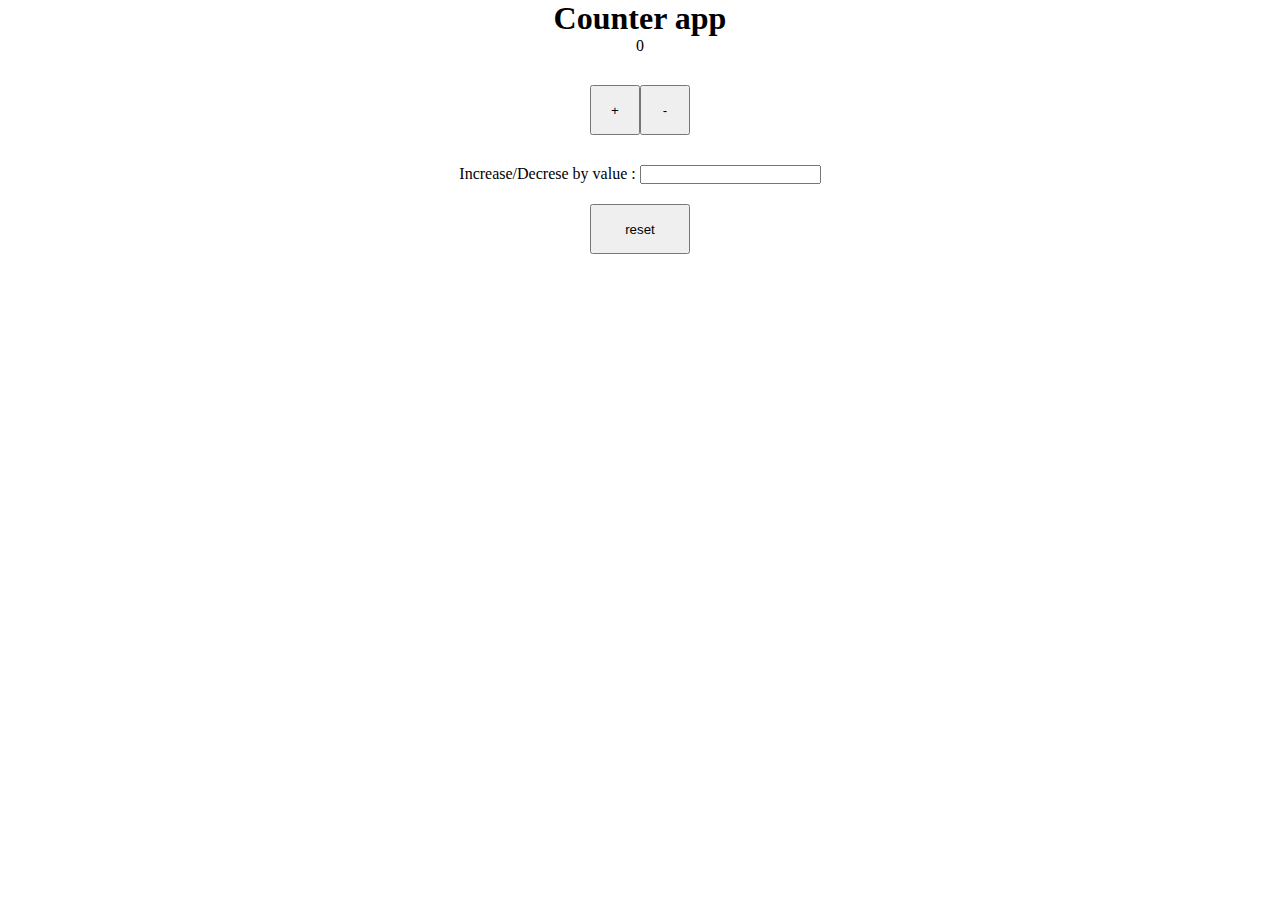
<file: counter/index.html>
<!DOCTYPE html>
<html lang="en">
<head>
    <meta charset="UTF-8">
    <meta name="viewport" content="width=device-width, initial-scale=1.0">
    <link rel="stylesheet" href="style.css">
    <script src="script.js" defer></script>
    <title>Document</title>
</head>
<body>
    <h1>Counter app</h1>
    <div>
        <p style="text-align: center; " >0</p>
    </div>
    <div class="btn">
        <button id="inc" onclick="increse()">+</button>
        <button id="dec" onclick="decrese()">-</button>
    </div>
    <div class="val">Increase/Decrese by value :
        <input type="number" id="inp">
    </div>
    <div id="rstt">
        <button id="rst">reset</button>
    </div>
</body>
</html>
</file>
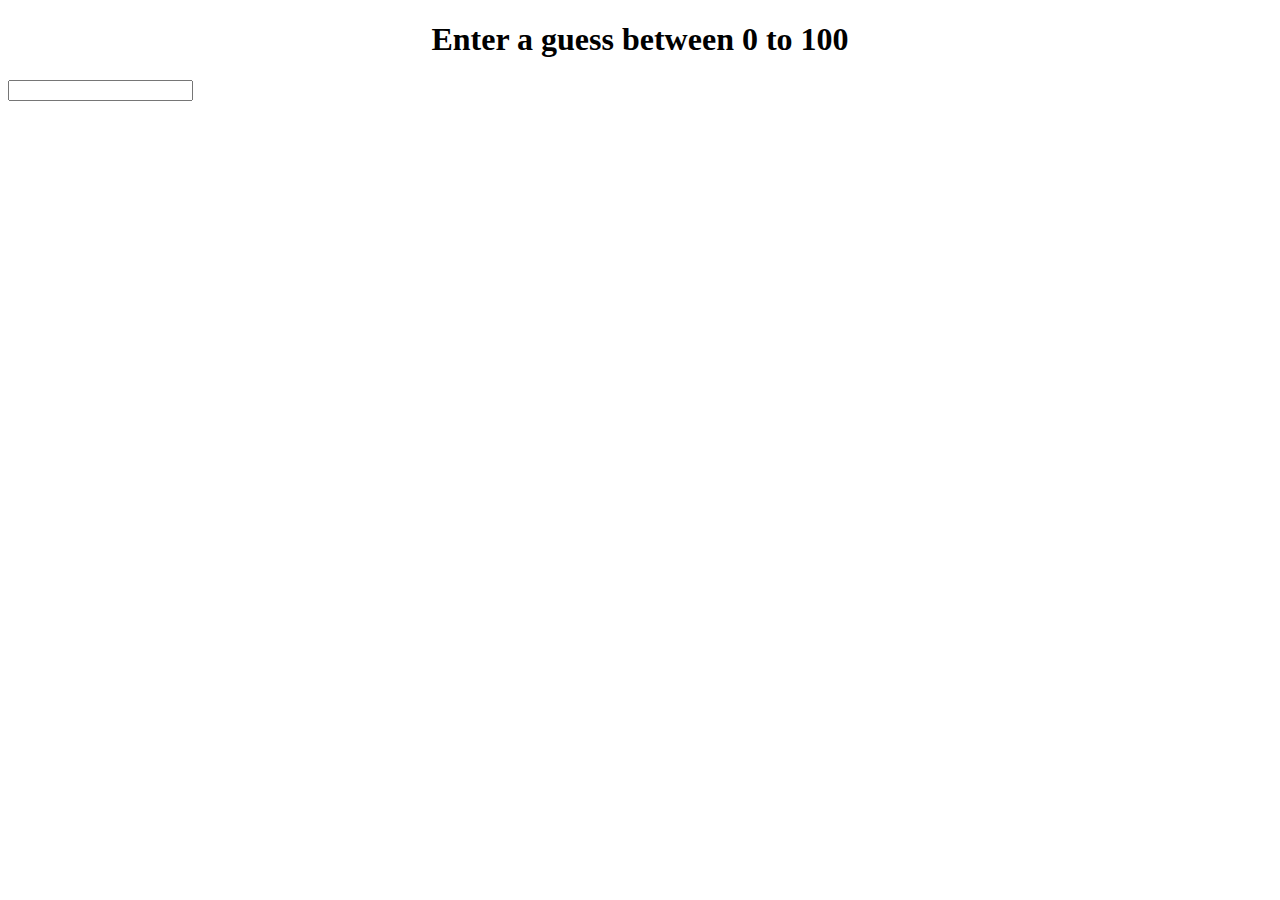
<file: gussTheNumber/index.html>
<!DOCTYPE html>
<html lang="en">
<head>
    <meta charset="UTF-8">
    <meta name="viewport" content="width=device-width, initial-scale=1.0">
    <title>Guss the Number</title>
</head>
<body>
    <h1 style="text-align: center;">Enter a guess between 0 to 100</h1>
    <div>
        <input type="text" >
    </div>
</body>
</html>
</file>
<file: counter/style.css>
*{
    margin: 0;
    padding: 0;
    box-sizing: border-box;
}

h1{
    text-align: center;
}
.btn{
    margin: 30px;
    display: flex;
    justify-content: center;

}
#inc{
    height: 50px;
    width: 50px;
    cursor: pointer;
}
#dec{
    height: 50px;
    width: 50px;
    cursor: pointer;
}
.val{
    text-align: center;
}
#rstt{
    display: flex;
    justify-content: center;
}
#rst{
    height: 50px;
    width: 100px;
    margin-top: 20px;
}
</file>
